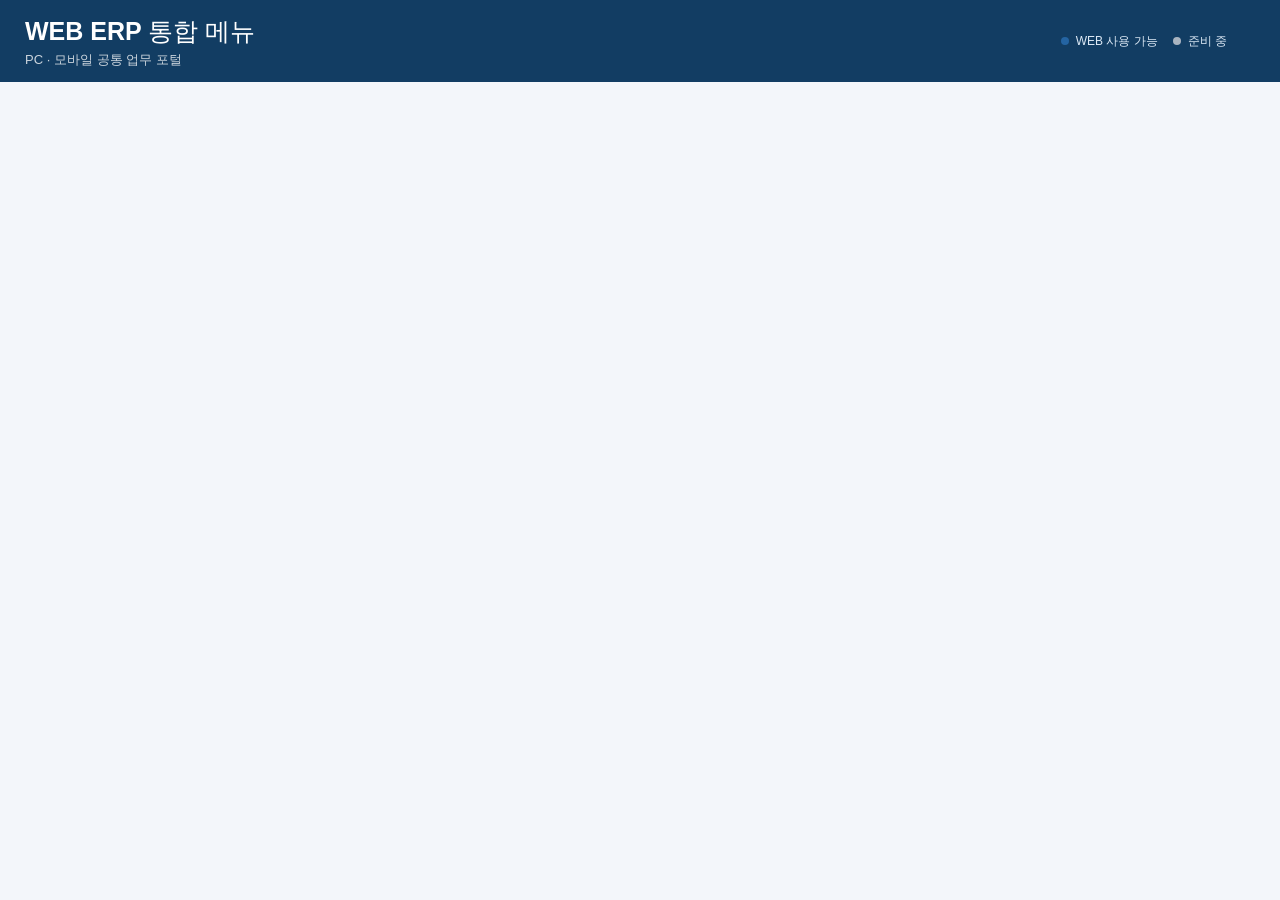
<file: index.html>
<!doctype html><html lang="ko"><head><meta charset="UTF-8"><meta name="viewport" content="width=device-width,initial-scale=1"><meta name="theme-color" content="#123d63"><title>HR COMP | WEB ERP</title><link rel="stylesheet" href="./css/portal.css"></head>
<body><header class="top"><div class="top-inner"><div><h1>WEB ERP 통합 메뉴</h1><p>PC · 모바일 공통 업무 포털</p></div><div class="top-right"><div class="legend header-legend"><span class="dot"></span> WEB 사용 가능 <span class="dot off"></span> 준비 중</div><span id="user-label"></span><button id="password-change-button" hidden type="button">비밀번호 변경</button><button id="logout-button" hidden type="button">로그아웃</button></div></div></header>
<main><div id="portal-status" role="status" aria-live="polite"></div><section id="auth-panel"></section><div id="portal-content" hidden><section class="intro"><h2>업무 메뉴</h2></section><div id="groups" class="groups"></div></div></main>
<script type="module" src="./js/portal.js"></script></body></html>
</file>
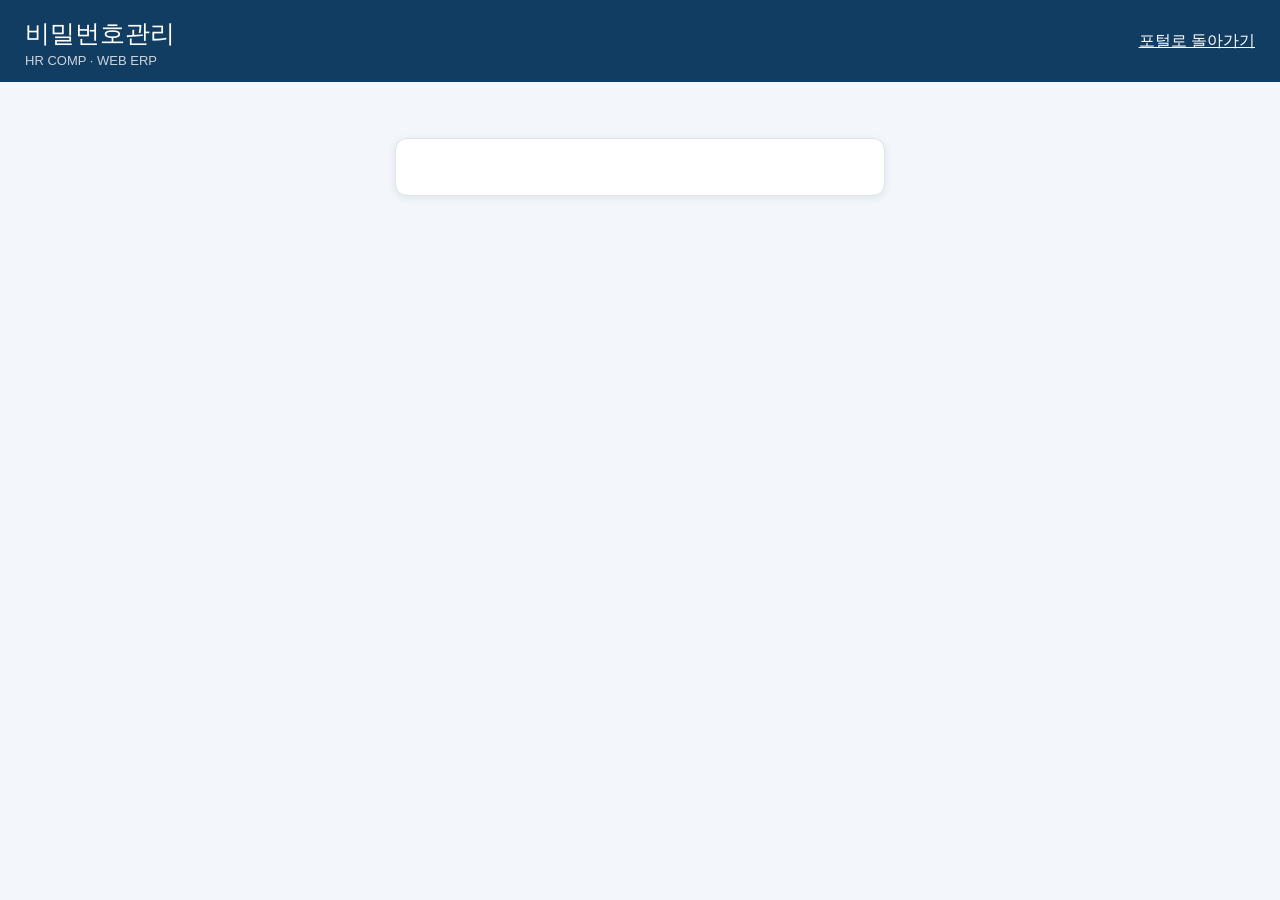
<file: password.html>
<!doctype html><html lang="ko"><head><meta charset="UTF-8"><meta name="viewport" content="width=device-width,initial-scale=1"><meta name="theme-color" content="#123d63"><title>HR COMP | 비밀번호관리</title><link rel="stylesheet" href="./css/portal.css"></head><body><header class="top"><div class="top-inner"><div><h1>비밀번호관리</h1><p>HR COMP · WEB ERP</p></div><a id="password-portal-link" href="./index.html" style="color:white">포털로 돌아가기</a></div></header><main><section class="login-card password-card" id="password-panel" aria-live="polite"></section></main><script type="module" src="./js/password.js"></script></body></html>
</file>
<file: css/portal.css>
:root{font-family:Arial,'Malgun Gothic',sans-serif;color:#203044;background:#f3f6fa;font-synthesis:none}*{box-sizing:border-box}body{margin:0}.top{background:#123d63;color:#fff}.top-inner{max-width:1600px;margin:auto;padding:12px 25px;display:flex;align-items:center;justify-content:space-between;gap:20px}.eyebrow{font-size:12px;letter-spacing:2px;font-weight:700;opacity:.8}h1{font-size:25px;margin:5px 0}header p{font-size:13px;opacity:.78;margin:0}.top-right{display:flex;align-items:center;gap:12px;font-size:12px}.version{padding:7px 10px;border:1px solid #8ca8bd;border-radius:6px}main{max-width:1600px;margin:0 auto;padding:22px 25px 50px}.intro{display:flex;justify-content:space-between;align-items:end;gap:20px;margin-bottom:18px}.intro h2{margin:0 0 8px;font-size:21px}.intro p,footer{font-size:13px;color:#687789;margin:0}.legend{font-size:12px;color:#65758a;white-space:nowrap}.dot{display:inline-block;width:8px;height:8px;border-radius:50%;background:#2464a2;margin:0 5px 0 12px}.dot.off{background:#a9b4c0}.groups{display:grid;grid-template-columns:repeat(4,minmax(0,1fr));gap:15px}.group{background:#fff;border:1px solid #dbe3ec;border-radius:12px;padding:17px;min-width:0;box-shadow:0 2px 7px #1c33420b}.group h3{font-size:15px;margin:0 0 13px;padding-bottom:11px;border-bottom:1px solid #e8edf3}.items{display:grid;gap:8px}.item{display:flex;justify-content:space-between;align-items:center;gap:8px;width:100%;min-height:45px;border-radius:7px;padding:10px 12px;text-align:left;font:inherit;font-size:14px;border:1px solid #dce4ed;background:#f8fafc;color:#29394b}.item.active{cursor:pointer;background:#eef5fc;border-color:#b6cee5;color:#154f84}.item.active:hover,.item.active:focus-visible{background:#dcecfb;outline:2px solid #80afd9;outline-offset:1px}.item.disabled{opacity:.65;cursor:not-allowed}.status{font-size:11px;white-space:nowrap;color:#6c7b89}.item.active .status{color:#1e639b}footer{margin-top:24px;line-height:1.7}@media(max-width:1100px){.groups{grid-template-columns:repeat(2,minmax(0,1fr))}}@media(max-width:700px){.top-inner{padding:18px 16px}h1{font-size:20px}header p{font-size:12px}.version{display:none}main{padding:18px 12px 35px}.intro{display:block}.intro h2{font-size:18px}.intro p{line-height:1.6}.legend{margin-top:12px}.groups{grid-template-columns:1fr;gap:10px}.group{padding:14px}.item{min-height:49px;font-size:15px}.top-right{font-size:11px}}

/* V2: 로그인/로그아웃 UI */
[hidden]{display:none!important}
#portal-status{font-size:13px;color:#526779;margin-bottom:10px;min-height:18px}
#portal-status.error{color:#a52222}
#logout-button{border:1px solid #b3c7d8;border-radius:6px;background:transparent;color:white;padding:8px 12px;cursor:pointer}
#user-label{font-size:12px;overflow-wrap:anywhere}
.login-card{max-width:390px;margin:40px auto;background:white;border:1px solid #dbe3ec;border-radius:12px;padding:28px;box-shadow:0 2px 8px #1c334215}
.login-brand{font-size:12px;letter-spacing:2px;color:#2464a2;font-weight:700}
.login-card h2{margin:12px 0}.login-card p{font-size:13px;color:#687789}
.login-card label{display:block;font-size:13px;margin:16px 0 6px}
.login-card input{width:100%;border:1px solid #bdc9d6;border-radius:6px;padding:11px;font-size:15px}
#login-button{width:100%;margin-top:20px;padding:12px;border:0;border-radius:7px;background:#123d63;color:white;cursor:pointer}
#login-button:disabled{opacity:.6}
#login-message{margin-top:12px;font-size:13px;color:#b02a2a}

/* Portal layout V2 final: compact header */
.top-inner h1{margin:2px 0 3px}
.top-inner{min-height:82px}
@media(max-width:700px){.top-inner{min-height:unset;padding:12px 16px;flex-wrap:wrap}.top-right{flex-wrap:wrap;gap:8px}}

.password-entry{display:flex;justify-content:flex-end;margin-top:12px;font-size:13px}
.password-entry a{color:#155b93;text-decoration:none}.password-entry a:hover{text-decoration:underline}
.password-card{max-width:490px}.password-card .actions{display:flex;justify-content:flex-end;gap:8px;margin-top:20px}
.password-card .actions button,.password-card .actions a{font:inherit;font-size:13px;padding:10px 14px;border-radius:6px;border:1px solid #bdc9d6;background:white;color:#123d63;text-decoration:none;cursor:pointer}
.password-card .actions button.primary{background:#245f9e;color:white;border-color:#245f9e}
.password-card .actions button:disabled{opacity:.5;cursor:not-allowed}
.password-card .message{font-size:13px;line-height:1.6;min-height:20px;margin-top:14px;color:#245f9e;overflow-wrap:anywhere}
.password-card .message.error{color:#b02a2a}

/* 비밀번호 변경 완료 시 상단 포털 링크 숨김 */
#password-portal-link[hidden] { display: none !important; }

/* 계정관리 상단: 텍스트형 비밀번호 변경 / 독립 로그아웃 버튼 */
.top-right #password-change-button{appearance:none;-webkit-appearance:none;background:transparent;border:0;box-shadow:none;border-radius:0;color:#fff;font:inherit;font-size:13px;padding:5px 0;margin:0;cursor:pointer;white-space:nowrap}
.top-right #password-change-button:hover{text-decoration:underline}
.top-right #password-change-button:focus-visible{outline:2px solid #fff;outline-offset:3px}
.top-right #user-label{white-space:nowrap}
.top-right #user-label:not(:empty)::after{content:'│';display:inline-block;margin-left:12px;color:#a8c0d3}
.top-right #logout-button{margin-left:12px}
/* 비밀번호 완료 안내 문구 강조 */
/* 완료 안내는 password-card 클래스 유무와 관계없이 강조 */
#password-panel p.password-close-notice, .login-card p.password-close-notice, p.password-close-notice{font-size:18px !important;font-weight:700 !important;color:#173a5c !important;line-height:1.5 !important;margin:20px 0 16px !important}
@media(max-width:700px){.top-right #password-change-button{font-size:12px}.top-right #logout-button{margin-left:8px}p.password-close-notice{font-size:17px !important}}

/* Header legend and compact portal content */
.header-legend{display:flex;align-items:center;gap:7px;color:#dce9f5;font-size:12px;white-space:nowrap;margin-right:16px}
.header-legend .dot{margin:0 0 0 8px}
.header-legend .dot:first-child{margin-left:0}
#portal-status:empty{display:none}
main{padding-top:16px}
.intro{margin-bottom:12px;align-items:center}
.intro h2{margin:0}
@media(max-width:700px){.top-inner{flex-wrap:wrap;gap:10px}.top-right{flex-wrap:wrap;gap:8px}.header-legend{margin-right:8px}main{padding-top:12px}}

/* Compact menu tiles: retain readable labels while increasing group capacity */
.items{gap:6px}
.item{min-height:36px;padding:7px 10px}
@media(max-width:700px){.item{min-height:40px;padding:8px 10px}}
</file>
